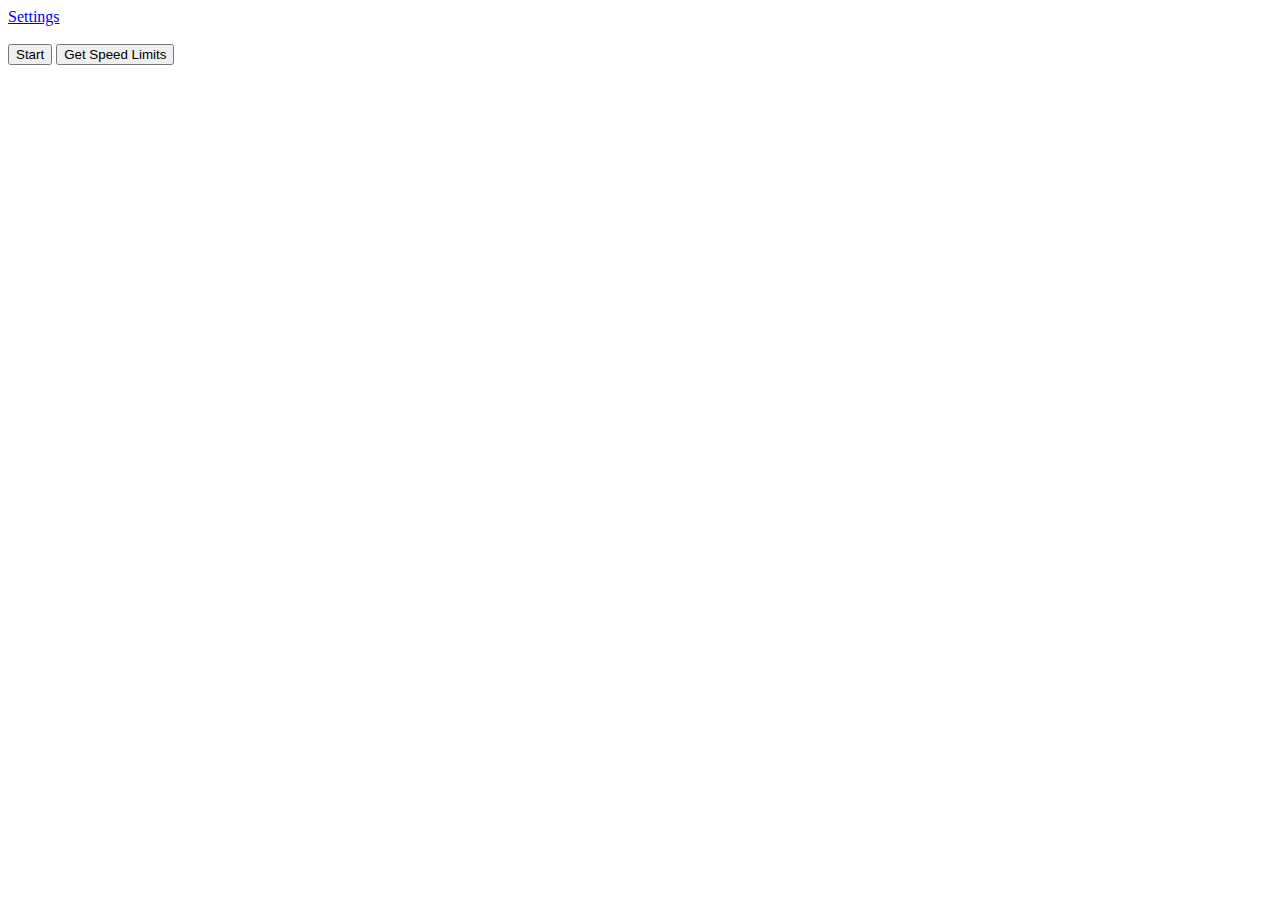
<file: SpeedAlert/apps/SpeedAlert/android/native/assets/www/default/index.html>
<!DOCTYPE HTML><html>
    <head>
        <META http-equiv="Content-Type" content="text/html; charset=UTF-8">
        <meta charset="UTF-8">
        <title>SpeedAlert</title>
        <meta content="width=device-width, initial-scale=1.0, maximum-scale=1.0, minimum-scale=1.0, user-scalable=0" name="viewport">
    		<!--
    			<link rel="shortcut icon" href="images/favicon.png">
    			<link rel="apple-touch-icon" href="images/apple-touch-icon.png"> 
    		-->
        <link href="worklight/worklight.css" rel="stylesheet">
        <link href="css/main.css" rel="stylesheet">
        <script>
		// Define WL namespace.
		var WL = WL ? WL : {};
		/**
		 * WLClient configuration variables.
		 * Values are injected by the deployer that packs the gadget.
		 */
		 WL.StaticAppProps = {
   "APP_DISPLAY_NAME": "SpeedAlert",
   "APP_ID": "SpeedAlert",
   "APP_SERVICES_URL": "\/apps\/services\/",
   "APP_VERSION": "1.0",
   "ENVIRONMENT": "android",
   "LOGIN_DISPLAY_TYPE": "embedded",
   "WORKLIGHT_NATIVE_VERSION": "1388915884",
   "WORKLIGHT_PLATFORM_VERSION": "6.2.0.00.20141002-1640",
   "WORKLIGHT_ROOT_URL": "\/apps\/services\/api\/SpeedAlert\/android\/"
};
</script>
		<script src="worklight/cordova.js"></script>
		<script src="worklight/wljq.js"></script>
		<script src="worklight/worklight.js"></script>
		<script src="worklight/checksum.js"></script>
		<script>window.$ = window.jQuery = WLJQ;</script>
    </head>
    <body style="display: none;">
    		<!--application UI goes here-->
        <script src="js/initOptions.js"></script>
    		<script src="js/main.js"></script>
    		<script src="js/settings.js"></script>
    		<script src="js/messages.js"></script>
    		<script src="js/raphael.2.1.0.min.js"></script>
    		<script src="js/justgage.1.0.1.min.js"></script>
    		<a href="settings.html">Settings</a>
        <br>
        <br>   		
        <button id="startStopGPS" onClick="watchLocation();">Start</button>
    		<button id="startStopGPS" onClick="tryIt();">Get Speed Limits </button>
        <div id="speedLimit"></div>
        <div id="speed"></div>
    </body>
</html>
</file>
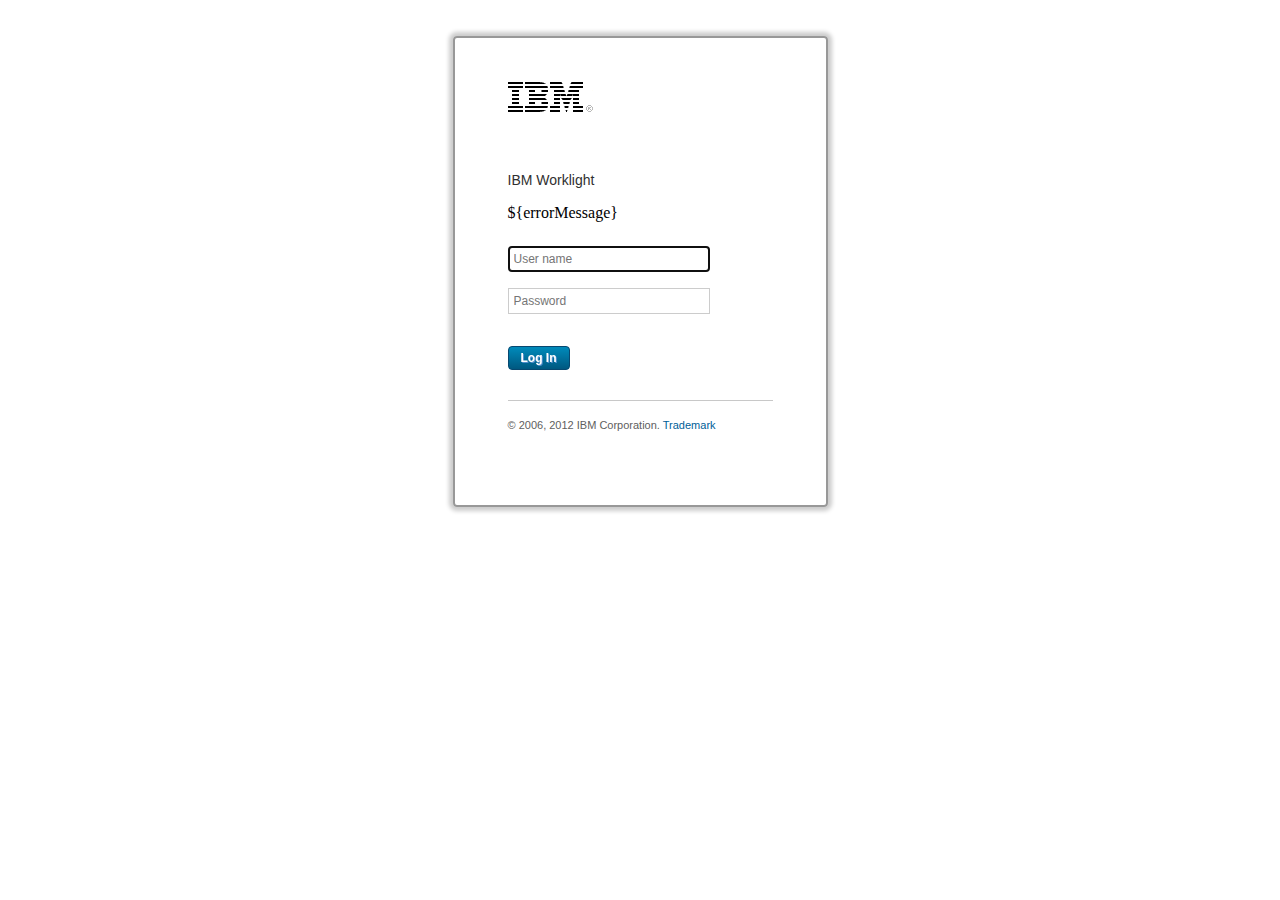
<file: SpeedAlert/server/conf/login.html>
<!DOCTYPE HTML>
		<!-- Licensed Materials - Property of IBM
			 5725-I43 (C) Copyright IBM Corp. 2006, 2013. All Rights Reserved.
			 US Government Users Restricted Rights - Use, duplication or
             disclosure restricted by GSA ADP Schedule Contract with IBM Corp. -->	
<html>
	<head>
		<meta charset="UTF-8" />
		<meta name="viewport" content="width=device-width" />
		<title>Login</title>
		<style>
			html, body {
				margin: 0 auto;
				padding: 0;
				text-align: center;
			}
			
			#authenticatorLoginFormWrapper {
				border: 2px solid #989898;
				border-radius: 4px;
				-moz-box-shadow: 0 0 4px 4px #ccc;
				-webkit-box-shadow: 0 0 4px 4px #ccc;
				box-shadow: 0 0 4px 4px #ccc;
				display: inline-block;
				margin: 36px 0 0;
				padding: 44px 53px;
				text-align: left;
				width: 265px;
			}
			
			#authenticatorLoginFormWrapper h1 {
				background-image:url('[data-uri]%3D%3D');
				height:30px;
				margin: 0;
				overflow: hidden;
				padding: 0;
				text-indent: 100%;
				white-space: nowrap;
				width: 85px;
			}
			
			#authenticatorLoginFormWrapper h2 {
				color: #303030;
				font-family: arial,helvetica,sans-serif;
				font-size: 14px;
				font-weight: normal;
				margin: 0;
				padding: 60px 0 0;
			}
			
			#authenticatorLoginFormWrapper form {
			
			}
			
			#authenticatorLoginFormWrapper form label {
				display: none;
			}
			
			#authenticatorLoginFormWrapper form input {
				border: 1px solid #ccc;
				color: #707070;
				font-family: arial, helvetica, sans-serif;
				font-size: 12px;
				font-weight: normal;
				margin: 8px 0;
				padding: 5px;
				width: 190px;
			}
			
			#authenticatorLoginFormWrapper form input#login {
				background: -moz-linear-gradient(center top, #0088b8 5%, #005880 100%);
				background: -webkit-gradient(linear, left top, left bottom, color-stop(0.05, #0088b8), color-stop(1, #005880));
				filter: progid:DXImageTransform.Microsoft.gradient(startColorstr='#0088b8', endColorstr='#005880');
				background-color: #0088b8;
				border: 1px solid #084870;
				-moz-border-radius: 6px;
				-webkit-border-radius: 6px;
				border-radius: 4px;
				color: #fff;
				display: inline-block;
				font-family: arial, helvetica, sans-serif;
				font-size: 12px;
				font-weight: bold;
				margin: 24px 0 0 0;
				padding: 4px 12px;
				text-shadow: 1px 1px 0px #528ecc;
				width: auto;
			}
			
			#authenticatorLoginFormWrapper form input#login:hover {
				background: -moz-linear-gradient(center top, #005880 5%, #0088b8 100%);
				background: -webkit-gradient(linear, left top, left bottom, color-stop(0.05, #005880), color-stop(1, #0088b8));
				filter: progid:DXImageTransform.Microsoft.gradient(startColorstr='#005880', endColorstr='#0088b8');
				background-color: #005880;
			}
			
			#authenticatorLoginFormWrapper form input#login:active {
				position: relative;
				top: 1px;
			}
			
			#authenticatorLoginFormWrapper #copyright {
				border-top: 1px solid #c8c8c8;
				color: #606060;
				font-family: arial, helvetica, sans-serif;
				font-size: 11px;
				margin: 30px 0;
				padding: 18px 0 0;
			}
			
			#authenticatorLoginFormWrapper #copyright a {
				color: #006098;
				text-decoration: none;
			}
		</style>
	</head>
	<body onload="isPopup(); setFocus();">
		<div id="authenticatorLoginFormWrapper">
			<h1>IBM</h1>
			<h2>IBM Worklight</h2>
			<form method="post" action="j_security_check">
				<p id="error">${errorMessage}</p>
				<label for="j_username">User name:</label>
				<input type="text" id="j_username" name="j_username" placeholder="User name" />
				<br />
				<label for="j_password">Password:</label>
				<input type="password" id="j_password" name="j_password" placeholder="Password" />
				<br />
				<input type="submit" id="login" name="login" value="Log In" />
			</form>
			<p id="copyright">&copy; 2006, 2012 IBM Corporation. <a href="#" target="_blank">Trademark</a></p>
		</div>
		<script>
			function createCookie(name, value, days) {
				var expires = '',
					date;
				if (days) {
					date = new Date();
					date.setTime(date.getTime() + (days * 24 * 60 * 60 * 1000));
					expires += '; expires=' + date.toGMTString();
				}
				document.cookie = name + '=' + value + expires + '; path=/';
			}
			
			function readCookie(name) {
				var nameEQ = name + '=',
					i,
					ca = document.cookie.split(';'),
					c;
				for (i = 0; i < ca.length; i++) {
					c = ca[i];
					while (c.charAt(0) == ' ') {
						c = c.substring(1, c.length);
					}
					if (c.indexOf(nameEQ) == 0) {
						return c.substring(nameEQ.length, c.length);
					}
				}
				return null;
			}
			
			function eraseCookie(name) {
				createCookie(name, '', -1);
			}
			
			function areCookiesEnabled() {
				var r = false;
				createCookie('testing', 'Hello', 1);
				if (readCookie('testing') != null) {
					r = true;
					eraseCookie('testing');
				}
				return r;
			}
			
			function isPopup() {
				var POPUP_INDICATOR = 'action=popup';
				if (window.location.search.indexOf(POPUP_INDICATOR) > 0) {
					document.getElementById('authenticatorLoginFormWrapper').className = 'isPopup';
				}
			}
			
			function setFocus() {
				document.getElementById('j_username').focus();
			}
			
			if (!areCookiesEnabled()) {
				alert('Cookies are currently disabled in your browser settings. Please enable them and reload the page.');
			}
		</script>
	</body>
</html>
</file>
<file: SpeedAlert/apps/SpeedAlert/android/native/assets/www/default/worklight/worklight.css>
/* Stylesheet content from worklight/worklight.css in JS Resources */
/*
* Licensed Materials - Property of IBM
* 5725-I43 (C) Copyright IBM Corp. 2006, 2013. All Rights Reserved.
* US Government Users Restricted Rights - Use, duplication or
* disclosure restricted by GSA ADP Schedule Contract with IBM Corp.
*/

/* Copyright (C) Worklight Ltd. 2006-2012.  All rights reserved. */

ol, ul {
	list-style: none;
}

blockquote, q {
	quotes: none;
}

blockquote:before, blockquote:after,
	q:before, q:after {
	content: '';
	content: none;
}

a, button {
	cursor: pointer;
}

.show {
	display: inherit;
}

.hide {
	display: none !important;
}

.clear {
	clear: both;
}

.floatLeft {
	float: left;
}

.floatRight {
	float: right;
}

.strong {
	font-weight: bold;
}

.rtl {
	direction: rtl;
	text-align: right;
}

.ltr {
	direction: ltr;
	text-align: left;
}

.center {
	text-align: center;
}

.max {
	height: 100%;
	width: 100%;
}

/******************************** END BASE CSS ***********************************/

body {
	position: relative;
}

#blockOuter {
	width: 100%;
	background: #fff;
	color: inherit;
	overflow: hidden;
	position: absolute;
	z-index: 110;  /* Must be bigger than authenticator z-index (100). */
	left: 0;
	top: 0;
	height: 100%;
}

/* The id is set in the upgrade version in messages.js */
#downloadNewVersion {
	cursor: pointer;
	text-decoration: underline;
	color: #0000ff;
}

#auth {
	display: none;
	position: relative;
	height: 100%;
	width: 100%;
}

#diagnostic {
	background-color: white;
	-webkit-tap-highlight-color: rgba(0,0,0,0);	
}

.diagnosticTable td {
	border-width: 1px;
	border-style: solid;
	border-color: black;
	font-size: 16px;
	padding: 2px;
	color : black;
	width: 50%;
	word-break: break-all;
}

.diagnosticButtons {
	font-size:12px;
	height:40px;
	width: 93.5px;
	font-weight: normal;
	margin: 5px;
}

/* Start styling for the modal window */
#WLdialogContainer {
	position: static;
}

#WLdialogOverlay {
	background: #fff;
	height: 100%;
	left: 0;
	-ms-filter:"progid:DXImageTransform.Microsoft.Alpha(Opacity=50)";
	filter: alpha(opacity=50);
	-moz-opacity:0.5;
	-khtml-opacity: 0.5;
	opacity: 0.5;
	position: absolute;
	position: fixed;
	text-align: center;
	top: 0;
	width: 100%;
	z-index: 16777269;
}

#WLdialog {
	background: #fff;
	border: 1px solid #ccc;
	-moz-border-radius: 10px;
	-webkit-border-radius: 10px;
	-o-border-radius: 10px;
	border-radius: 10px;
	font-family: helvetica, arial, sans-serif;
	font-size: 12px;
	margin: 0 auto;
	padding: 5px;
	position: absolute;
	position: fixed;
	width: 280px;
	z-index: 16777270;
}

#WLdialogTitle {
	font-size: 14px;
	font-weight: bold;
	padding: 5px;
	text-align: center;
}

#WLdialogBody {
	margin: 5px 0;
	min-height: 48px;
}

#WLdialog button {
	margin: 0 5px;
}
/* End styling for the modal window */

/* Start styling for the busy modal window */
#WLbusyContainer {
	position: static;
}

#WLbusyOverlay {
	background: #fff;
	height: 100%;
	left: 0;
	-ms-filter:"progid:DXImageTransform.Microsoft.Alpha(Opacity=50)";
	filter: alpha(opacity=50);
	-moz-opacity:0.5;
	-o-opacity: 0.5;
	opacity: 0.5;
	position: absolute;
	top: 0;
	width: 100%;
	z-index: 9998;
}

#WLbusy {
	background: #fff;
	border: 1px solid #ccc;
	-moz-border-radius: 10px;
	-webkit-border-radius: 10px;
	-o-border-radius: 10px;
	border-radius: 10px;
	margin: 0 auto;
	overflow: hidden;
	padding: 5px;
	position: absolute;
	width: 240px;
	z-index: 9999;
}

#WLbusyTitle {
	color: #000;
	font-family: helvetica, arial, sans-serif;
	font-size: 14px;
	font-weight: bold;
	line-height: 14px;
	padding: 5px;
	text-align: center;
}

/* End styling for the busy modal window */

html, body {
    overflow: visible;
}

/**
* Css for the tab bar. 
* The HTML structure is like the fo:
* <div>
*	<ul class=">
*		<li>
*			<span></span>
*		</li>
*			<span></span>
*		<li>
*			<span></span>
*		</li>
*	</ul>
*/
.tabBar {
	position : fixed; 
	border-bottom: 3px solid #CBCBCB;
	display: block;
	height:63px;
	list-style-type: none;
	width: 100%;
	background-color: black;
	margin: 0;
	padding: 0;
	-webkit-touch-callout: none;
	-webkit-tap-highlight-color: rgba(0,0,0,0);
	-webkit-user-select: text;   
	z-index: 99999;   
	top: 0px; 
	left: 0px; 
}

.tabItem {
	background: -webkit-gradient(linear, left bottom, left top, color-stop(0, #0B0B0D), color-stop(1, #434949));
    cursor: pointer;
	display: block;
	float: left;
	font-family: sans-serif;
	font-size: 14px;
}

.tabItemActive {
	background: -webkit-gradient(linear, left bottom, left top, color-stop(0, #CBCBCB), color-stop(1, #E4E4E4));
	background-repeat: repeat;
}

.tabSpan {
	background: center 5px;
	background-repeat: no-repeat;
	border-left: 1px solid #000;
	border-right: 1px solid #000;
	color: #FFFFFF;
	line-height: 111px;
	display: block;
	overflow: hidden;
	height: 63px;
	text-align: center;
}

.tabItemActive .tabSpan {
	color: #9C9A9C;
	font-size: 14px;
	font-family: sans-serif;
}

.tabDisabled {
     filter: alpha(opacity=50);
     opacity: .50;
}

.tabTouch {
     background: -webkit-gradient(linear, left bottom, left top, color-stop(0, #FF9900), color-stop(1, #FFCA00));
}

.tabBarTouch {
	border-bottom: 3px solid #FF9900;
}
</file>
<file: SpeedAlert/apps/SpeedAlert/android/native/assets/www/default/css/main.css>
/* Stylesheet content from css/main.css in folder common */

/* Stylesheet content from css/main.css in folder android */

/* this CSS file extends the application CSS file found under common\css */
</file>
